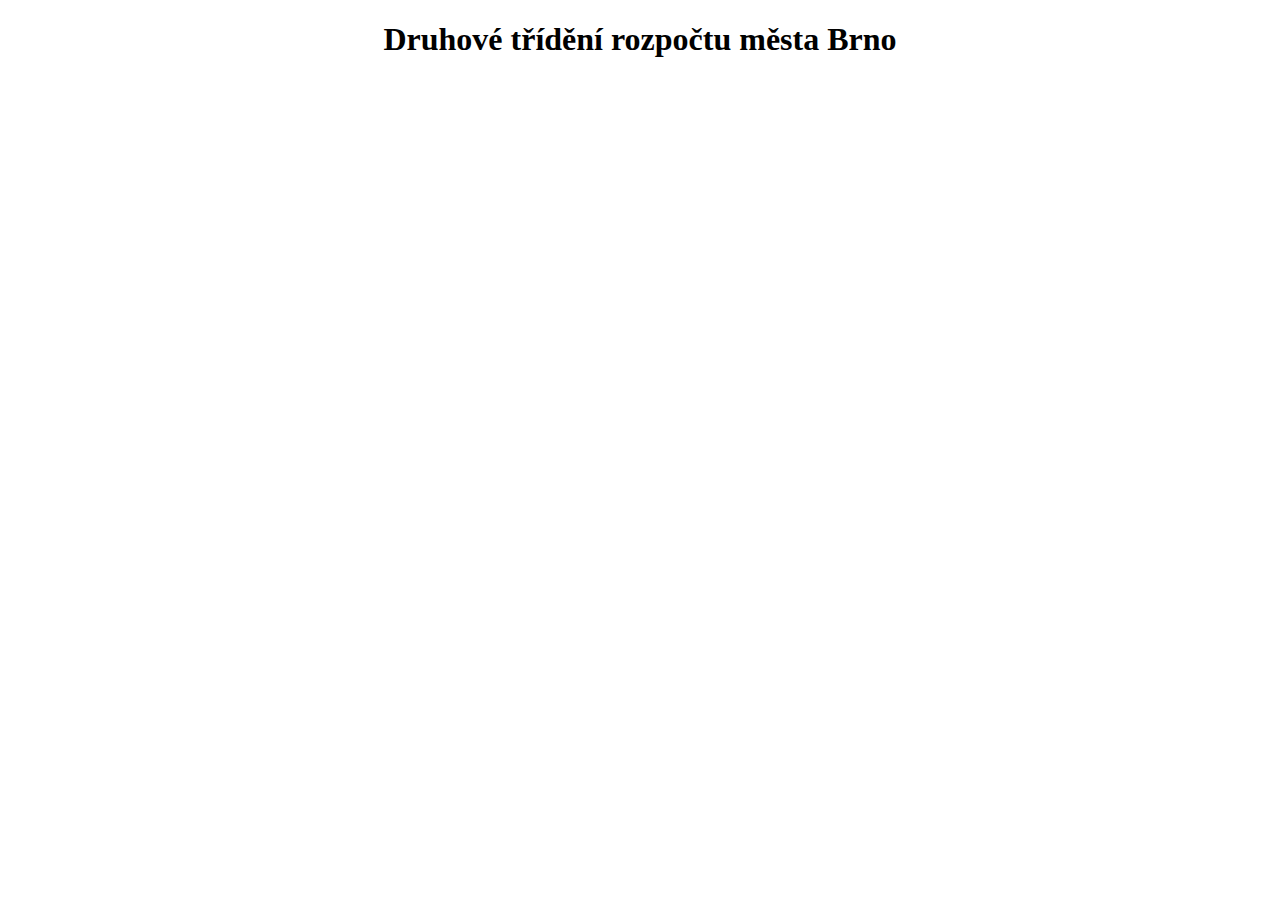
<file: index.html>
<!DOCTYPE html>
<meta charset="UTF-8">
<link rel='shortcut icon' type='image/x-icon' href='BRNO+Logo.ico' />
<title>Brno budget</title>
<style>

.node circle {
  fill: #fff;
  stroke: steelblue;
  stroke-width: 3px;
}

.node text {
  font: 14px sans-serif;
  font-weight:bold;
}

.link {
  fill: none;
  stroke: #ccc;
  stroke-width: 2px;
}
div.tooltip {
    position: absolute;
    text-align: center;
    width: 100px;
    padding: 2px;
    font: 12px sans-serif;
    background: lightsteelblue;
    border: 0px;
    border-radius: 8px;
    pointer-events: none;
}
</style>

<body>
<div style="clear: both; height: 100%; text-align: center">
    <h1>Druhové třídění rozpočtu města Brno</h1>
</div>
<!-- load the d3.js library -->
<script src="https://d3js.org/d3.v4.min.js"></script>
<script>

// var treeData =
//   {
//     "name": "Top Level",
//     "children": [
//       {
//         "name": "Level 2: A",
//         "children": [
//           { "name": "Son of A" },
//           { "name": "Daughter of A" }
//         ]
//       },
//       { "name": "Level 2: B" }
//     ]
//   };
function row(d) {
    return {
        id: d.name,
        in: +d.in,
        out: +d.out,
    };
}
var treeData = []
var stratify = d3.stratify()            // This D3 API method gives cvs file flat data array dimensions.
            .parentId(function(d) { return d.id.substring(0, d.id.lastIndexOf(".")); });

// Set the dimensions and margins of the diagram
var margin = {top: 20, right: 90, bottom: 30, left: 90},
    width = 1920 - margin.left - margin.right,
    height = 830 - margin.top - margin.bottom;

// Define the div for the tooltip
var div = d3.select("body").append("div")
    .attr("class", "tooltip")
    .style("opacity", 0);
// append the svg object to the body of the page
// appends a 'group' element to 'svg'
// moves the 'group' element to the top left margin
var svg = d3.select("body").append("svg")
    .attr("width", width + margin.right + margin.left)
    .attr("height", height + margin.top + margin.bottom)
  .append("g")
    .attr("transform", "translate("
          + margin.left + "," + margin.top + ")");

var i = 0,
    duration = 750,
    root;

// declares a tree layout and assigns the size
var treemap = d3.tree().size([height, width]);

d3.csv("eduard_chobornice.csv", row, function(error, data) {
    // d3.csv("skillsdata.csv", row, function(error, data) {
    if (error) throw error;

    console.log(data)
    treeData = stratify(data);
    // Assigns parent, children, height, depth
    root = d3.hierarchy(treeData, function(d) { return d.children; });
    root.x0 = height / 2;
    root.y0 = 0;
    // Collapse after the second level
    root.children.forEach(collapse);

    update(root);
})




// Collapse the node and all it's children
function collapse(d) {
  if(d.children) {
    d._children = d.children
    d._children.forEach(collapse)
    d.children = null
  }
}

function update(source) {

  // Assigns the x and y position for the nodes
  var treeData = treemap(root);

  // Compute the new tree layout.
  var nodes = treeData.descendants(),
      links = treeData.descendants().slice(1);

  // Normalize for fixed-depth.
  nodes.forEach(function(d){ d.y = d.depth * 500});

  // ****************** Nodes section ***************************

  // Update the nodes...
  var node = svg.selectAll('g.node')
      .data(nodes, function(d) {return d.id || (d.id = ++i); });

  // Enter any new modes at the parent's previous position.
  var nodeEnter = node.enter().append('g')
      .attr("class", function(d) { return "node" + (d.data.children ? " node--internal" : " node--leaf"); })
      .attr("transform", function(d) {
        return "translate(" + source.y0 + "," + source.x0 + ")";
    })
    .on('click', click)
    .on("mouseover", function(d) {
        div.transition()
            .duration(200)
            .style("opacity", .9);
        div	.html("<p>"+d.data.id.substring(d.data.id.lastIndexOf(".")+1)+"</p>")
            .style("left", (d3.event.pageX) + "px")
            .style("top", (d3.event.pageY - 50) + "px");
        })
    .on("mouseout", function(d) {
        div.transition()
            .duration(500)
            .style("opacity", 0);
    });

  // Add Circle for the nodes
  nodeEnter.append('circle')
      .attr('class', 'node')
      .attr('r', 1e-6)
      .style("fill", function(d) {
          return d._children ? "lightsteelblue" : "#fff";
      });

  // Add labels for the nodes
  nodeEnter.append('text')
      .attr("dy", ".35em")
      .attr("x", -40)
      .attr("text-anchor", "end")
      .text(function(d) { text = d.data.id.substring(d.data.id.lastIndexOf(".") + 1); return (text.length > 50) ? text.substring(0,50)+"..." : text });

  // UPDATE
  var nodeUpdate = nodeEnter.merge(node);

  // Transition to the proper position for the node
  nodeUpdate.transition()
    .duration(duration)
    .attr("class", "node")
    .attr("transform", function(d) {
        return "translate(" + d.y + "," + d.x + ")";
     });

  // Update the node attributes and style
  nodeUpdate.select('circle.node')
    .attr('r', function(d){return Math.max(5,Math.abs(d.data.data.in + d.data.data.out)/2432380952*10)})
    .style("fill", function(d) {
        return d._children ? "lightsteelblue" : "#fff";
    })
    .attr('cursor', 'pointer');


  // Remove any exiting nodes
  var nodeExit = node.exit().transition()
      .duration(duration)
      .attr("transform", function(d) {
          return "translate(" + source.y + "," + source.x + ")";
      })
      .remove();

  // On exit reduce the node circles size to 0
  nodeExit.select('circle')
    .attr('r', 1e-6);

  // On exit reduce the opacity of text labels
  nodeExit.select('text')
    .style('fill-opacity', 1e-6);

  // ****************** links section ***************************

  // Update the links...
  var link = svg.selectAll('path.link')
      .data(links, function(d) { return d.id; });



  // Enter any new links at the parent's previous position.


  var linkEnter = link.enter().insert('path', "g")
      .attr("class", "link")
      .style("opacity", 0.4)
      .style("stroke", function(d){return (d.data.data.in + d.data.data.out) > 0 ? "green" : "red"})
      .style("stroke-width", function(d){return Math.max(Math.abs(d.data.data.in + d.data.data.out)/2432380952*20,1)})
    //   .attr("marker-start", "url(#end)")
      .attr('d', function(d){
        var o = {x: source.x0, y: source.y0}
        return diagonal(o, o)
      });


//   var markers = link.enter().insert("svg:marker")    // This section adds in the arrows
//     .attr("id", "end")
//     .attr("viewBox", "0 -5 10 10")
//     .attr("refX", -5)
//     .attr("refY", 0)
//     .attr("markerWidth", 2.5)
//     .attr("markerHeight", 2.5)
//     .attr("orient", function(d){angle = (d.data.data.in + d.data.data.out) > 0 ? "180" : "0";console.log(angle); return angle}) // 0
//   .append("svg:path")
//     .attr("d", "M0,-3L10,0L0,3");
//   // UPDATE
  var linkUpdate = linkEnter.merge(link);

  // Transition back to the parent element position
  linkUpdate.transition()
      .duration(duration)
      .attr('d', function(d){ return diagonal(d, d.parent) });

  // Remove any exiting links
  var linkExit = link.exit().transition()
      .duration(duration)
      .attr('d', function(d) {
        var o = {x: source.x, y: source.y}
        return diagonal(o, o)
      })
      .remove();

  // Store the old positions for transition.
  nodes.forEach(function(d){
    d.x0 = d.x;
    d.y0 = d.y;
  });

  // Creates a curved (diagonal) path from parent to the child nodes
  function diagonal(s, d) {

    path = `M ${s.y} ${s.x}
            C ${(s.y + d.y) / 2} ${s.x},
              ${(s.y + d.y) / 2} ${d.x},
              ${d.y} ${d.x}`

    return path
  }

  // Toggle children on click.
  function click(d) {
    if (d.children) {
        d._children = d.children;
        d.children = null;
      } else {
        d.children = d._children;
        d._children = null;
      }
    update(d);
  }

}

</script>
</body>
</file>
